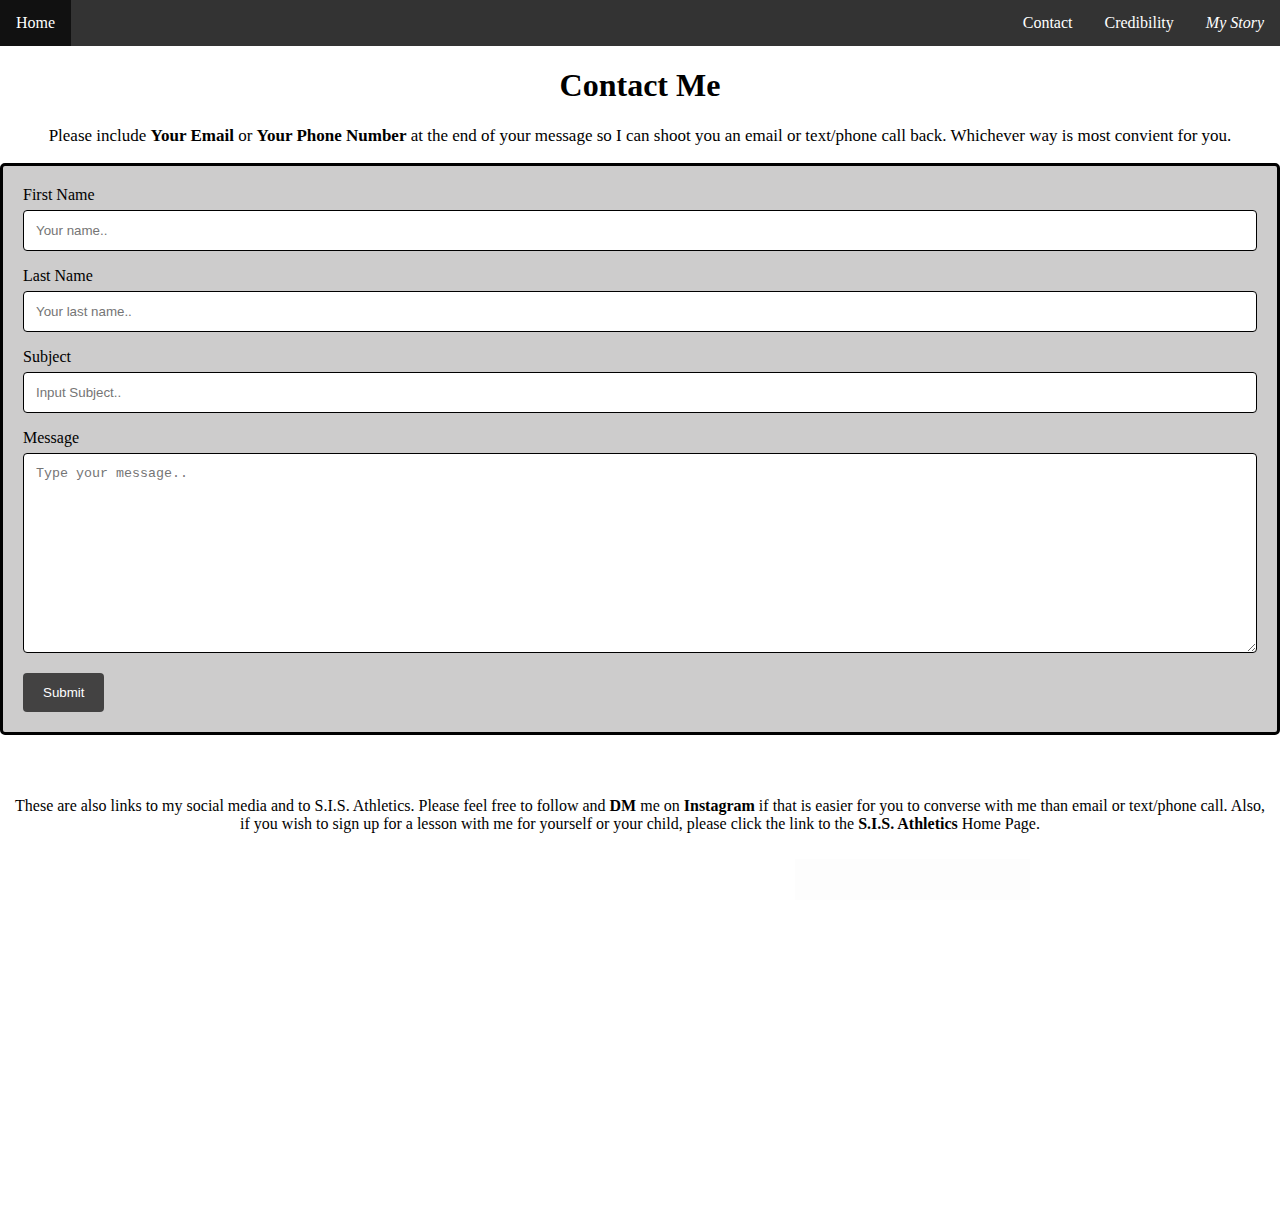
<file: Personal Baseball Instructor Contact.html>
<!--
Isaiah Alvarez
08/09/2024
My Personal Baseball Instructor Contact (remake)

-->

<!DOCTYPE html>
<html lang = "en">
    <head>
        <meta charset="UTF-8">
        <meta name = "viewport" content="width=device-width, initial-scale=1" >
        <link rel="stylesheet" href="Personal Baseball Instructor Contact Page.css">
        <title>Contact</title>
    </head>
    <body>
        <nav>
            <li class="home"><a href="index.html">Home</a></li>
            <li class="MyStory"><a href="Personal Baseball Instructor My Story.html">My Story</a></li>
            <li><a href="Personal Baseball Instructor Credibility.html">Credibility</a></li>
            <li><a href="Personal Baseball Instructor Contact.html">Contact</a></li>
        </nav>
        <h1>
            Contact Me
        </h1>

        <p class="a">
            Please include <strong>Your Email</strong> or <strong>Your Phone Number</strong> at the end of your message so I can shoot you an email or text/phone call back. 
            Whichever way is most convient for you.
        </p>

       
        <div class="contactContainer">
            <form action="https://formsubmit.co/93ea9c0093f24b290e25f12eb224967d" method="POST">
              <label for="fname">First Name</label>
              <input type="text" id="fname" name="firstname" placeholder="Your name.." required>
          
              <label for="lname">Last Name</label>
              <input type="text" id="lname" name="lastname" placeholder="Your last name.." required>
          
          
              <label for="subject">Subject</label>
              <input type="text" id="inputSubject" name="subject" placeholder="Input Subject.." required>

              <label for="message">Message</label>
              <textarea id="message" name="message" placeholder="Type your message.." style="height: 200px" required></textarea>
          
              <input type="submit" value="Submit">

              <input type="hidden" name="_subject" value="NEW CLIENT">
            </form>
        </div>
        
        <div class = "message">
            <div class="success" id="success"> Your Message Was Sent Successfully! Thank You And We'll Be In Touch Soon!</div>

        </div>

        <br>
        <br>

        <p class="b">
            These are also links to my social media and to S.I.S. Athletics. Please feel free to follow and <strong>DM</strong> me on <strong>Instagram</strong> if that is easier for you to converse 
            with me than email or text/phone call. Also, if you wish to sign up for a lesson with me for yourself or your child, please click the link to the <strong>S.I.S. Athletics</strong> Home Page. 
        </p>

        <div class="InstagramContainer">
            <a href="https://www.instagram.com/">
                <img src="Instagram.jpg" alt="Instagram">
            </a>
            <a href="https://www.instagram.com/">
                <p>Instagram</p>
            </a>
        </div>

        

        <div class="SISContainer">
            <a href="https://www.sis-athletics.com/">
                <img src="S.I.S. Image.jpg" alt="S.I.S. Athletics">
            </a>
            <a href="https://www.sis-athletics.com/">
                <p>S.I.S. Athletics</p>
            </a>
        </div>

        <div class="footerBottom">

            <p>Copyright &copy; 2024; Designed by <span class="designer">Isaiah Alvarez</span></p>

        </div>

    </body>
</html>
</file>
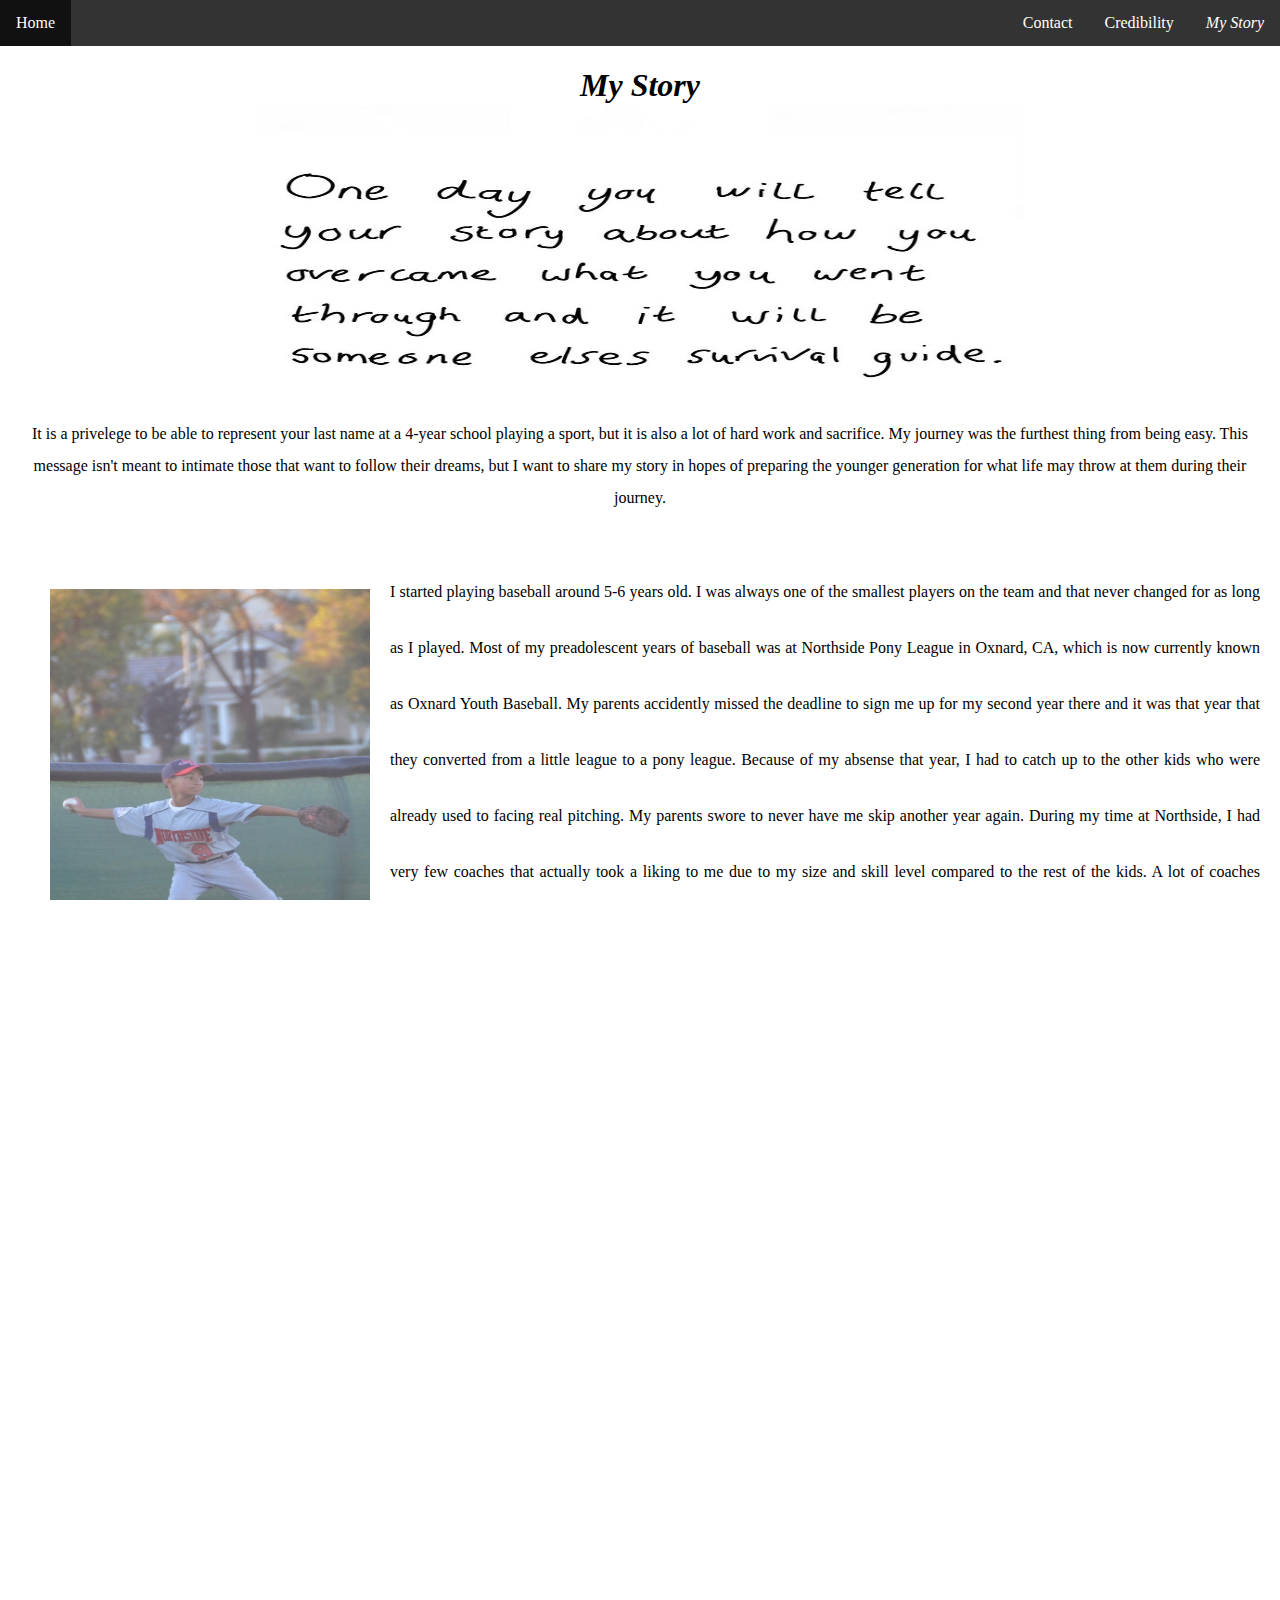
<file: Personal Baseball Instructor My Story.html>
<!--
Isaiah Alvarez
08/09/2024
My Personal Baseball Instructor My Story (remake)

-->

<!DOCTYPE html>
<html lang = "en">
    <head>
        <meta charset="UTF-8">
        <meta name = "viewport" content="width=device-width, initial-scale=1" >
        <link rel="stylesheet" href="Personal Baseball Instructor My Story Page.css">
        <title>My Story</title>
    </head>
    <body>
        <nav>
            <li class="home"><a href="index.html">Home</a></li>
            <li class="MyStory"><a href="Personal Baseball Instructor My Story.html">My Story</a></li>
            <li><a href="Personal Baseball Instructor Credibility.html">Credibility</a></li>
            <li><a href="Personal Baseball Instructor Contact.html">Contact</a></li>
        </nav>
        <h1>
            My Story
        </h1>

        <div class="quoteContainer">
            <img src="Instagram Quote.jpg" alt="Quote">
        </div>

        <p class="a">
        
            It is a privelege to be able to represent your last name at a 4-year school playing a sport, but it is also a lot of hard work and sacrifice.
            My journey was the furthest thing from being easy. This message isn't meant to intimate those that want to follow their dreams, but I want to share my story
            in hopes of preparing the younger generation for what life may throw at them during their journey.    

        </p>
        
        <br>
        

        <div class="containerYoungin">
        
            <img src="My Story img1.jpg" style="width:100%">
            <p>
            I started playing baseball around 5-6 years old. I was always one of the smallest players on the team and that never
            changed for as long as I played. Most of my preadolescent years of baseball was at Northside Pony League in Oxnard, CA, which is now currently known
            as Oxnard Youth Baseball. My parents accidently missed the deadline to sign me up for my second year there and it was that year that they converted 
            from a little league to a pony league. 
            
            Because of my absense that year, I had to catch up to the other kids who were already used to facing real pitching. My parents swore to never have me skip another year again. During my time at Northside, I had very
            few coaches that actually took a liking to me due to my size and skill level compared to the rest of the kids. A lot of coaches screamed, yelled, cussed, etc.,. Despite the terrible coaching, 
            my teammates became my friends and I made a lot great childhood memories with them throughout my years at Northside. 
            Along with Northside, I played travel ball with different teams and made even more friends and memories. 
            We all continued to grow up together and play with/against each other, and some I got the chance to play with
            all the way up to college.
            </p>
        </div>

        <div class="containerHS">

            <img src="My Story img2.jpg" style="width:100%">
            <p>
            As I continued playing, I ended up becoming a solid baseball player going into high school despite the minor setbacks that I had to deal with when I was younger such as with my size, daddy baseball, etc.,. 
            I knew how hard I had to work in order to be able to get some sort 
            of baseball scholarship out of high school. It was my dream to play collegiate baseball at the 4-year level, but more importantly, it was my way of being able to pay for my college education without the help of my parents.
            My parents and I tried to do research on how to get recruited, but I didn't do the best 
            job in being proactive about it due to the amount of stress I had put myself through in high school. At the time, I was enrolled in very advanced classes because I thought it would benefit me for college. 
            It turned out that taking all those advanced classes was a waste for me. 
            I ended up attending two high school showcase events. In the first showcase, I didn't perform as well as I wanted to, but I redeemed 
            myself the second showcase I went to during the fall semester my senior year. Unfortunately, because the showcase took place prior to season, it was a period where college coaches were not allowed to contact high school players. 
            The most that happened after that was
            getting invited to more college camps that costed money that my parents and I could not afford. I was more worried about how I performed in games for my school rather than the showcases that I attended.
            Even though my height and size played a factor in how I was perceived by the coaches, they still recognized my skill and I ended up getting a lot of playing time. 
            I ultimately decided to attend Oxnard College and walk on the baseball team after graduating from Rio Mesa High School back in 2019. 
            Even after all the hard work that I had put in both on and off the field and the setbacks that I had to deal with up to that point in my career, 
            it wasn't until after graduating high school that I started to experience and endure true adversity.  
            </p>
        </div>
        
        <div class="containerCollege">

            <img src="My Story img3.jpg" style="width:100%">
            <p>
            My first two years of college baseball were terrible. I got very little to no playing time due to my size and height once again. 
            I had put a lot of pressure on myself to perform whenever I got the chance to, and I was never able to bring out the confidence within myself. 
            That was something I always struggled with, especially when I had a coach that didn't care about me or had faith in me, and that was exactly what happened at Oxnard College.
            My first season at Oxnard College had stopped abruptly due to COVID around March 2020. I decided to make a change due to the fact that I had lost a lot of weight from loads of
            conditioning in practice and games that we did play prior to COVID. I knew that there wouldn't be a 4-year college that would want a 5'7 140lbs outfielder, so I ended up bulking up 
            25lbs in 6 months, which was right when the fall season of my sophomore year of college was about to start. 
            My grandpa ended up passing away during the winter which was really hard on me, but I knew he was in a better place and not suffering anymore. 
            Despite making my peace with my grandpa's passing and the amount work I had put in prior to season, I still wasn't getting any recognition or playing time. I ended up transferring to Moorpark
            College in hopes of a different outcome for my career. It was with unfortunate timing that my mom had been diagnosed with a super-rare and aggressive form of Cancer called
            "Angio-Sarcoma" during the summer of 2021. It was definitely a very hard time for me and my family. 
            School was difficult enough at Moorpark College. To top it all off, I ended up getting cut from tryouts at Moorpark College due to politics. 
            The day I got cut, the guys that were already on the team vouched for me to stay. 
            Even though that didn't persuade the coach to keep me, I knew it
            was a sign to keep playing. The problem was I didn't know where to go, but I was still putting in the work outside of school as if I was still on a team. A huge shoutout to Who's on First Batting Cages in Oxnard
            for giving me a home and a place that I could put in my work in peace and a big thank you to the man that worked those hitting machines 
            at the cages and kept me company at that time. I truly appreciated it, Ernie. Rest in peace. Luckily, one of my buddies gave me the idea to go with him to the school that he was at in Kansas City. He gave me the contact info of one of the coaches
            and after conversing with him for a couple of weeks, I was offered an athletic scholarship to attend Avila University in Kansas City, Missouri. It felt reassuring to know that my teammate believed that I could play at a 4-year school 
            unlike the coaches that I had in junior college. Ultimately, I'm glad a friend helped me get recruited rather than my junior college coaches, so shoutout to you Kurt.  
            </p>
        </div>

        <div class="containerMan">

            <img src="My Story img4.jpg" style="width:100%">
            <p>
            Even with what was going on at home, I reluctantly left to play baseball at a 4-year university just like I wanted to and did so without asking for a single dime from my parents.  
            My first year playing in Kansas City was rough. However, I managed to acquire highlights that I could look back at and proud of. 
            Despite my overall season performance, I proved a lot of people wrong back home and accomplished feats in Kansas City that nobody can take away from me. 
            During the beginning of the season, I got a call from my father
            telling me that my mom's treatment was working and that the cancer was basically gone. I remember feeling weight being lifted off of my shoulders after that conversation. 
            I didn't feel worried anymore and I started to perform the best baseball I've ever played. My dad called me again during the middle-end of my season that my mom's cancer had came back.  
            Unfortunately, my performance started to decline and I ended the season terribly. I was determined to finish strong the following season which was what my mom
            wished for me a couple of days before her passing in the summer of 2022. I ended up leaving back to Kansas City the day after her funeral. I finished that year the best that I could, 
            but I was still hungry and wanted to play one more year. I transferred to Whittier College in Los Angeles during the Fall Semester of 2023 in hopes of playing one last college season, but that didn't end up working out due to how extremely difficult school was.
            It was a liberal arts school and I was studying Computer Science, so they enhanced my major and required me to take more unnessary classes.
            The coach took a liking to me, but only offered me a small role on the team that wasn't worth my last year playing for. I knew I'd be miserable if I did that so I gave him my thanks and decided to reattend Avila University
            online in the 2024 Spring Semester to finish my degree. I finished with a B.S. in Computer Science and I am now waiting try out for an Independent League sometime during the Summer of 2025. 
            </p>
        </div>
        
       

        <div class="containerClosing">
            <p>
            I hope that my story brings hope to all young baseball players that dream of playing further than high school. I wanted to share as much as I could 
            to help whoever is reading this understand the trials and tribulations
            and sacrifice it may require you to be able to fulfil your dreams. 
            Now that I am a private baseball instructor, it is my wish to share the knowledge that I have gained
            through experience for those that are willing to learn from me. My progression as a ball player was on my own through my own research and experience.
            I was not fortunate enough to have an older role model to help guide me and my journey
            or to help me with my swing, throwing mechanics, fielding, etc.,. That is why I want to help these kids because I did not get to have that type of relationship 
            with someone who has been there and done it. I truly insist on reaching out to me. If you click on the top right, there is a contact page where you can put in your information and message
            so that I can get back to you either via email or text/phone call.   
            I am an open book and am more than willing to talk or give advice about anything you or your young ball player needs. No matter what happens in life, 
            I truly believe God has a plan for each and every one of us, so please have faith in God's plan, in yourself, and to always keep working hard. 
            </p>
        </div>
        <div class="footerBottom">

            <p>Copyright &copy; 2024; Designed by <span class="designer">Isaiah Alvarez</span></p>

        </div>
 
    </body>
</html>
</file>
<file: Personal Baseball Instructor Contact Page.css>
/* Personal Baseball Instructor Contact Page CSS */

html, body {
    height: 100%;
    margin: 0;
    padding: 0;
    overflow-x: hidden;
   
}

.message{
    display: none;
}

nav{
    list-style-type: none;
    margin: 0;
    padding: 0;
    overflow: hidden;
    background-color:hsl(0, 0%, 20%);
}

nav li.home{
  float: left;
}

nav li.MyStory{
    font-style: italic;
}


li {
    float: right;
}
  
li a {
    display: block;
    color: white;
    text-align: center;
    padding: 14px 16px;
    text-decoration: none;
}
  
li a:hover:not(.active) {
    background-color: #111;
}

h1{
    text-align: center;
}

p.a{
    text-align: center;
    font-size: 17px;
    
}

/* Contact Form */
input[type=text], select, textarea {
    width: 100%;
    padding: 12px;
    border: 1px solid #000000;
    border-radius: 4px;
    box-sizing: border-box;
    margin-top: 6px;
    margin-bottom: 16px;
    resize: vertical;
  }
  
  input[type=submit] {
    background-color: #000000ac;
    color: white;
    padding: 12px 20px;
    border: none;
    border-radius: 4px;
    cursor: pointer;
  }
  
  input[type=submit]:hover {
    background-color: #1414146a;
  }
  
  .contactContainer {
    border-style: solid;
    border-radius: 5px;
    border-color: black;
    background-color: #cdcccc;
    padding: 20px;
  }

p.b{
    text-align: center;
    padding: 10px;
}

/* Hyperlinks and images */
.InstagramContainer{
    float: left;
}

.InstagramContainer a p{
    text-align: center;
    color: blue;
    margin-left: 250px;
    text-decoration: underline blue;
}

.InstagramContainer img{
    height: 175px;
    margin-top: 50px;
    margin-left: 250px;
}

.SISContainer{
    float: right;
}

.SISContainer a p{
    text-align: center;
    color: blue;
    margin-right: 250px;
    text-decoration: underline blue;

}

.SISContainer img{
    margin-right: 250px;
    
}

/* Footer */
.footerBottom{
    background-color: hsl(0, 0%, 20%);
    padding: 5px;
    text-align: center;
    font-size: 15px;
    clear: both;
}

.footerBottom p{
    color: white;
}

.designer{
    text-transform: uppercase;
    font-weight: 400;
}

@media (max-width: 768px){
    nav li.home{
        float: none;
    }
    
    li{
        float: none;
    }

}

@media (max-width: 912px){
    .SISContainer img{
        height: 150px;
        margin-right: 100px;
        float: none;
        
    }

    .SISContainer a p{
        margin-right: 100px;
    }

    .InstagramContainer img{
        height: 125px;
        margin-top: 25px;
        margin-left: 100px;
        float: none;
    }

    .InstagramContainer a p{
    margin-left: 100px;
    }
}

@media (max-width: 500px){
    .SISContainer img{
        height: 100px;
        margin-right: 50px;
        float: none;
    }
    .SISContainer a p{
        margin-right: 50px;
    }

    .InstagramContainer img{
        height: 75px;
        margin-top: 20px;
        float: none;
        margin-left: 50px;
    }

    .InstagramContainer a p{
       margin-left: 50px;
    }
}
</file>
<file: Personal Baseball Instructor My Story Page.css>
/* Personal Baseball Instructor My Story Page CSS */

html, body {
    height: 100%;
    margin: 0;
    padding: 0;
    overflow-x: hidden;
}

nav{
    list-style-type: none;
    margin: 0;
    padding: 0;
    overflow: hidden;
    background-color:hsl(0, 0%, 20%);
}

nav li.home{
  float: left;
}

nav li.MyStory{
    font-style: italic;
}

li {
    float: right;
}
  
li a {
    display: block;
    color: white;
    text-align: center;
    padding: 14px 16px;
    text-decoration: none;
}
  
li a:hover:not(.active) {
    background-color: #111;
}


h1{
    text-align: center;
    font-style: italic;
}

.quoteContainer {
    margin-top: -22px;
    text-align: center;
}

.quoteContainer img{
    height: 350px;
    width: 60%;
}

p.a{
    text-align: center;
    line-height: 2;
    padding-left: 30px;
    padding-right: 30px;
    margin-top: -40px;

}

/* First paragraph */
.containerYoungin{
    width: 100%;
}

.containerYoungin p{
    
    line-height: 3.5;
    text-align: justify;
    padding-right: 20px;
    padding-left: 20px;
    
}

.containerYoungin img{
    margin-top: 25px;
    max-width: 25%;
    height: 425px;
    padding-left: 50px;
    float: left;
    margin-right: 20px;
    
}

/* Second Paragraph */
.containerHS{
    width: 100%;
  
   
}

.containerHS p{
    padding-left: 20px;
    padding-right: 20px;
    line-height: 3.5;
    text-align: justify;
    

}

.containerHS img{
    margin-top: 25px;
    max-width: 600px;
    height: 400px;
    padding-right: 50px;
    float: right;
    margin-left: 20px;

}

/* Third Paragraph */
.containerCollege{
    width: 100%;
    

}

.containerCollege p{
    padding-left: 20px;
    padding-right: 20px;
    line-height: 3.5;
    text-align: justify;
}

.containerCollege img{
    margin-top: 25px;
    max-width: 275px;
    height: 400px;
    padding-left: 50px;
    float: left;
    margin-right: 20px;

}

/* Fourth Paragraph */
.containerMan{
    width: 100%;
    float: right;
    vertical-align: top;

}

.containerMan p{
    padding-left: 20px;
    padding-right: 20px;
    line-height: 3.5;
    text-align: justify;

}

.containerMan img{
    margin-top: 40px;
    max-width: 600px;
    height: 300px;
    padding-right: 50px;
    float: right;
    margin-left: 20px;
}

/*Closing Paragraph */
.containerClosing{
    
    width: 100%;
    

}

.containerClosing p{
    
    padding-left: 20px;
    padding-right: 20px;
    line-height: 1.5;
    text-align: center;
}
/* Footer */
.footerBottom{
    background-color: hsl(0, 0%, 20%);
    padding: 5px;
    text-align: center;
    font-size: 15px;
}

.footerBottom p{
    color: white;
}

.designer{
    text-transform: uppercase;
    font-weight: 400;
}



@media (max-width: 768px){
    nav li.home{
        float: none;
    }
    
    li{
        float: none;
    }

    .quoteContainer img{
        height: 350px;
        width: 80%;
    }
    
    .containerYoungin{
        float: none;
    }

    .containerYoungin img{
        padding-left: 0;
        float: none;
        max-width: 80%;
        height: 500px;
        padding-left: 10%;
        margin-right:0;
        
    }

    .containerHS{
        float: none;
    }

    .containerHS img{
        float: none;
        max-width: 100%;
        padding-right: 0;
        margin-left: 0; 
        height: 350px;
    }

    .containerCollege{
        float: none;
    }

    .containerCollege img{
        float: none;
        max-width: 80%;
        padding-left: 10%;
        margin-right: 0;
        height: 500px;
        
    }

    .containerMan{
        float: none;
    }

    .containerMan img{
        float: none;
        max-width: 100%;
        padding-right: 0px;
        margin-left: 0px;
    }
}

@media (max-width: 425px){

    .containerYoungin img{
        max-width: 100%;
        padding-left: 0;
    }

    .containerHS img{
        height: 250px
    }

    .containerCollege img{
        max-width: 100%;
        padding-left: 0;
    }

    .containerMan img{
        height: 225px;
    }
}
</file>
